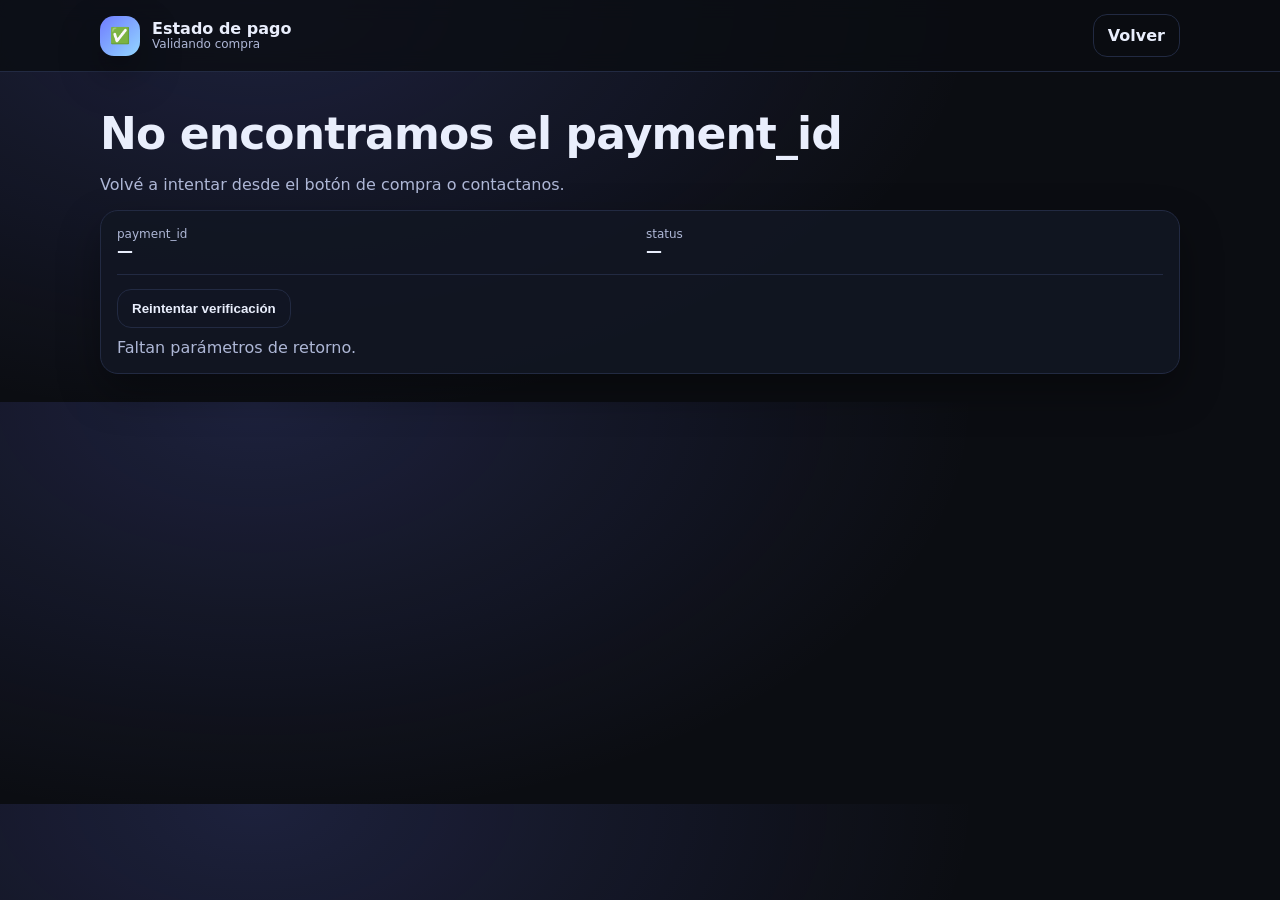
<file: public/gracias.html>
<!doctype html>
<html lang="es">
<head>
  <meta charset="utf-8" />
  <meta name="viewport" content="width=device-width, initial-scale=1" />
  <title>Gracias - Descarga</title>
  <link rel="stylesheet" href="./css/site.css" />
</head>

<body>
  <header class="topbar">
    <div class="container topbar__inner">
      <div class="brand">
        <div class="brand__logo" aria-hidden="true">✅</div>
        <div class="brand__text">
          <strong>Estado de pago</strong>
          <span>Validando compra</span>
        </div>
      </div>
      <a class="btn btn--ghost" href="./index.html">Volver</a>
    </div>
  </header>

  <main class="container">
    <section class="section">
      <h1 id="title">Estamos verificando tu pago…</h1>
      <p id="subtitle" class="muted">Un segundo. Esto asegura que solo descargue quien pagó.</p>

      <div class="card">
        <div class="card__body">
          <div class="kv">
            <div><span class="muted">payment_id</span><strong id="pid">—</strong></div>
            <div><span class="muted">status</span><strong id="st">—</strong></div>
          </div>

          <div class="line"></div>

          <div id="actions" class="row">
            <button id="btnRetry" class="btn btn--soft" type="button">Reintentar verificación</button>
            <a id="btnDownload" class="btn btn--primary hidden" href="#" download>Descargar PDF</a>
          </div>

          <p id="msg" class="status muted"></p>
        </div>
      </div>
    </section>
  </main>

  <script src="./js/gracias.js" type="module"></script>
</body>
</html>
</file>
<file: public/css/site.css>
:root{
  --bg:#0b0d12;
  --panel:#121623;
  --text:#e9eefc;
  --muted:#aeb7d6;
  --line:#222a42;
  --primary:#6f7cff;
  --radius:18px;
  --shadow:0 18px 40px rgba(0,0,0,.35);
}
*{box-sizing:border-box}
body{
  margin:0;
  font-family: ui-sans-serif, system-ui, -apple-system, Segoe UI, Roboto, Arial;
  color:var(--text);
  background: radial-gradient(1200px 700px at 20% 0%, rgba(111,124,255,.18), transparent 60%), var(--bg);
}
a{color:inherit;text-decoration:none}
.container{width:min(1080px, 92%); margin-inline:auto}
.muted{color:var(--muted)}
.hidden{display:none !important}

.topbar{
  position:sticky; top:0; z-index:30;
  backdrop-filter: blur(10px);
  background: color-mix(in oklab, var(--bg) 80%, transparent);
  border-bottom:1px solid var(--line);
}
.topbar__inner{display:flex; align-items:center; justify-content:space-between; padding:14px 0; gap:12px}

.brand{display:flex; align-items:center; gap:12px}
.brand__logo{
  width:40px;height:40px;border-radius:14px;
  display:grid;place-items:center;
  background: linear-gradient(135deg, var(--primary), #93d6ff);
  color:#081022;font-weight:900;
  box-shadow:var(--shadow);
}
.brand__text{display:flex; flex-direction:column; line-height:1.05}
.brand__text span{font-size:12px; color:var(--muted)}

.hero{padding:40px 0 20px}
.hero__grid{display:grid; grid-template-columns: 1.2fr .8fr; gap:20px; align-items:start}
h1{font-size: clamp(28px, 4vw, 44px); margin: 8px 0 10px; letter-spacing:-0.02em}
h2{margin:0 0 8px}
.section{padding:28px 0}

.bullets{padding-left:18px; margin: 14px 0 18px}
.bullets li{margin:8px 0}

.card{
  background: color-mix(in oklab, var(--panel) 88%, transparent);
  border:1px solid var(--line);
  border-radius: var(--radius);
  box-shadow: var(--shadow);
  overflow:hidden;
}
.card__head{padding:16px 16px 0}
.card__body{padding:16px}
.line{height:1px; background: var(--line); margin:14px 0}

.formcard{padding:14px}
.field{display:grid; gap:8px; margin-bottom:12px}
.field span{font-size:12px; color:var(--muted)}
.field input{
  width:100%;
  border:1px solid var(--line);
  background: color-mix(in oklab, var(--panel) 85%, transparent);
  color: var(--text);
  padding: 12px;
  border-radius: 14px;
  outline:none;
}
.field input:focus{border-color: color-mix(in oklab, var(--primary) 55%, var(--line))}

.btn{
  border:1px solid var(--line);
  background: var(--panel);
  color: var(--text);
  padding: 11px 14px;
  border-radius: 14px;
  cursor:pointer;
  transition: transform .08s ease, opacity .2s ease, background .2s ease;
  display:inline-flex; align-items:center; justify-content:center;
  font-weight:650;
}
.btn:active{transform: translateY(1px)}
.btn[disabled]{opacity:.55; cursor:not-allowed}
.btn--primary{
  border-color: color-mix(in oklab, var(--primary) 45%, var(--line));
  background: linear-gradient(135deg, color-mix(in oklab, var(--primary) 75%, #000), #93d6ff);
  color:#071024;
}
.btn--soft{background: color-mix(in oklab, var(--panel) 75%, transparent)}
.btn--ghost{background: transparent}

.row{display:flex; gap:12px; align-items:center; flex-wrap:wrap}
.tag{
  border:1px solid var(--line);
  background: color-mix(in oklab, var(--panel) 70%, transparent);
  padding: 8px 10px;
  border-radius: 999px;
  font-size: 12px;
  color: var(--muted);
}

.preview .mini{display:grid; grid-template-columns: repeat(3, 1fr); gap:10px}
.mini__item{
  border:1px solid var(--line);
  background: color-mix(in oklab, var(--panel) 75%, transparent);
  border-radius: 14px;
  padding: 12px;
  display:grid;
  gap:4px;
}
.status{margin:10px 0 0}

.faq{display:grid; grid-template-columns: repeat(3, 1fr); gap:12px}
.faq__item{border:1px solid var(--line); border-radius: 16px; padding:14px; background: color-mix(in oklab, var(--panel) 80%, transparent)}
.faq__item h3{margin:0 0 8px}

.kv{display:grid; grid-template-columns: 1fr 1fr; gap:12px}
.kv span{display:block; font-size:12px; color:var(--muted)}

.footer{padding:18px 0}
.footer__inner{display:flex; justify-content:space-between; gap:12px; flex-wrap:wrap; border-top:1px solid var(--line); padding-top:14px}

@media (max-width: 980px){
  .hero__grid{grid-template-columns: 1fr}
  .faq{grid-template-columns: 1fr}
  .kv{grid-template-columns: 1fr}
}
</file>
